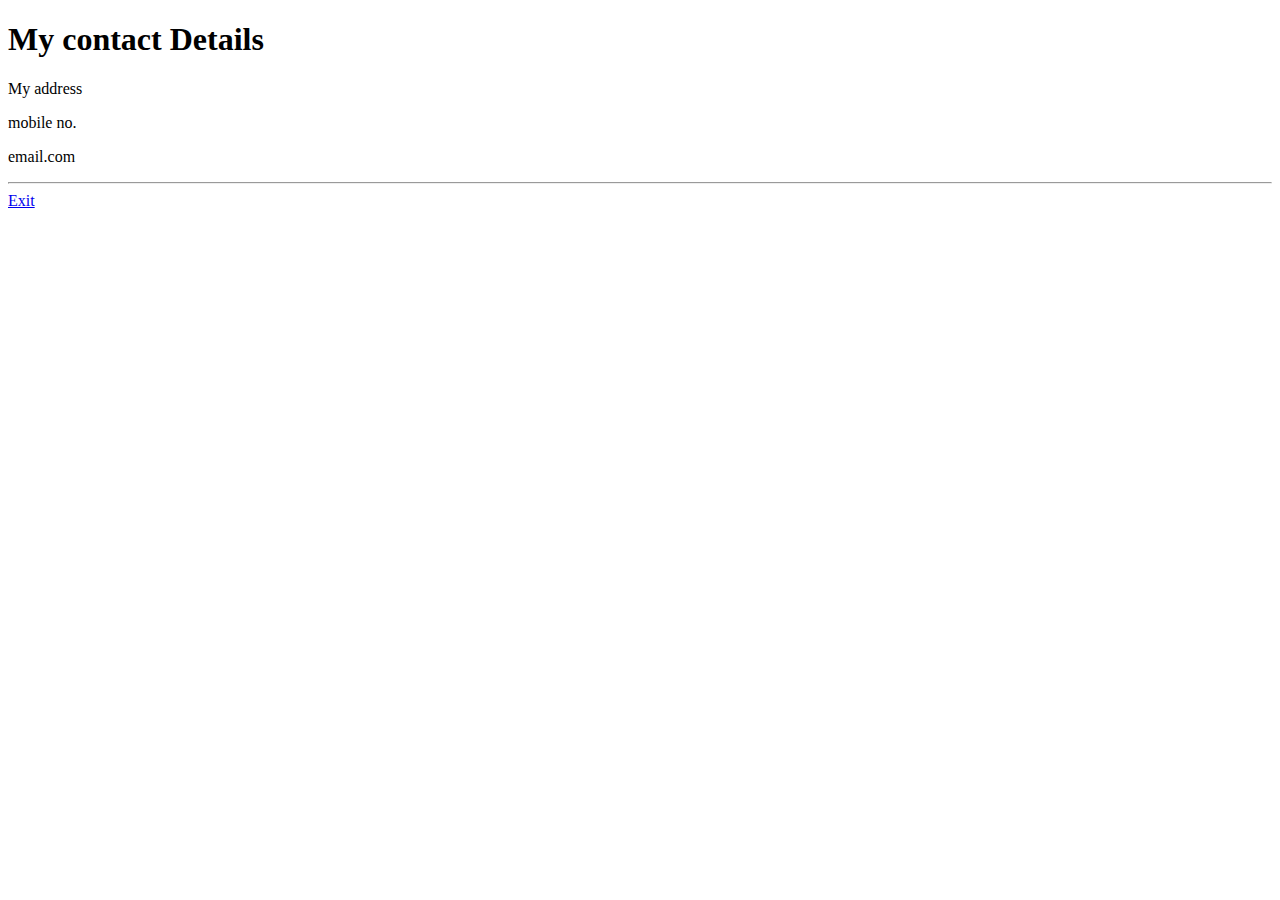
<file: conatct me.html>
<!DOCTYPE html>
<html lang="en">
<head>
    <meta charset="UTF-8">
    <meta name="viewport" content="width=device-width, initial-scale=1.0">
    <title>Contact Me</title>
</head>
<body>
   <h1>My contact Details</h1>
   <p>My address</p>
   <p>mobile no.</p>
   <p>email.com</p> 
   <hr>
   <a href="./index.html">Exit</a>
</body>
</html>
</file>
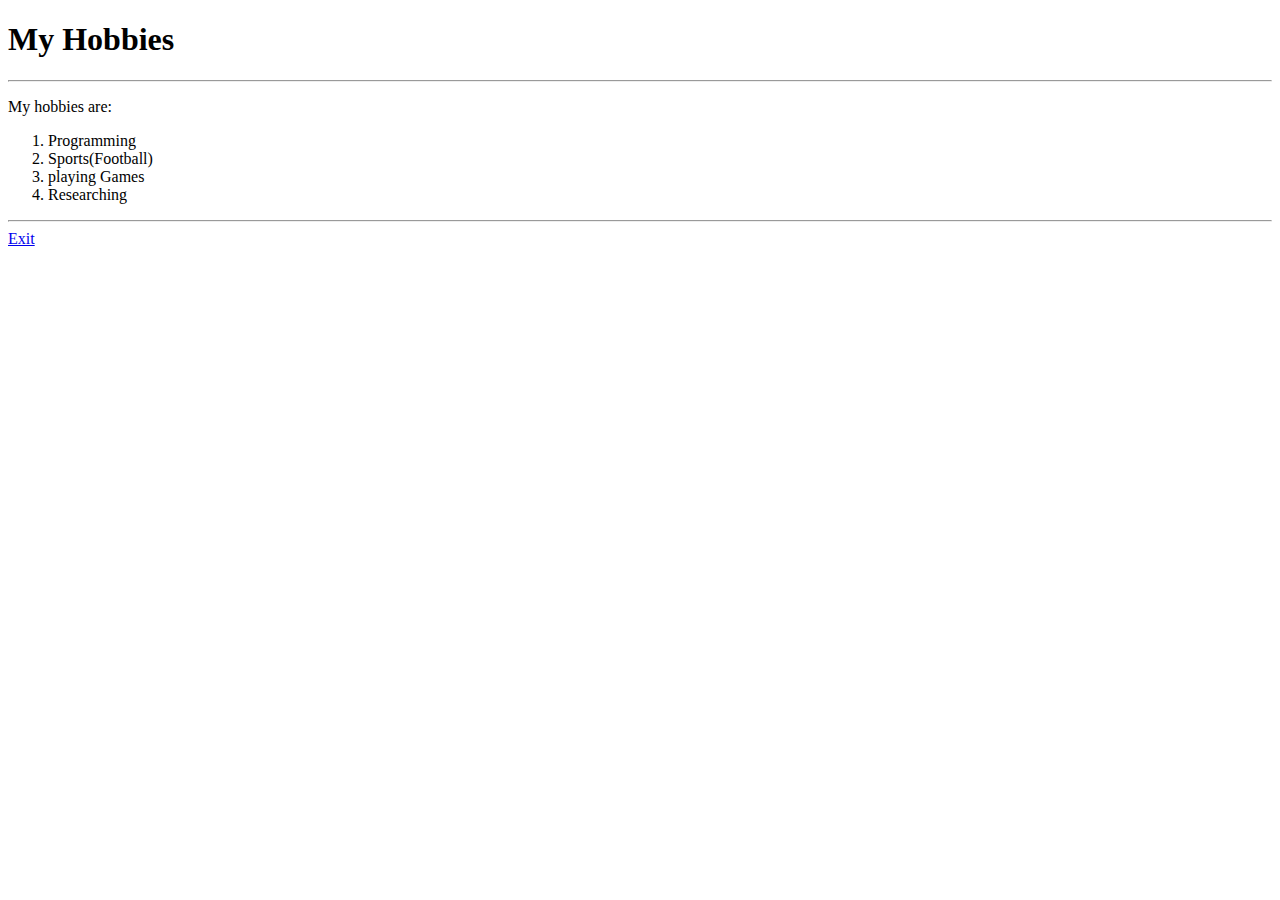
<file: My hobbies.html>
<!DOCTYPE html>
<html lang="en">
<head>
    <meta charset="UTF-8">
    <meta name="viewport" content="width=device-width, initial-scale=1.0">
    <title>My Hobbies</title>
</head>
<body>
    <h1>My Hobbies</h1>
    <hr>
    <p>My hobbies are:</p>
    <ol>
        <li>Programming</li>
        <li>Sports(Football)</li>
        <li>playing Games</li>
        <li>Researching</li>
    </ol>
    <hr>
    <a href="./index.html">Exit</a>
</body>
</html>
</file>
